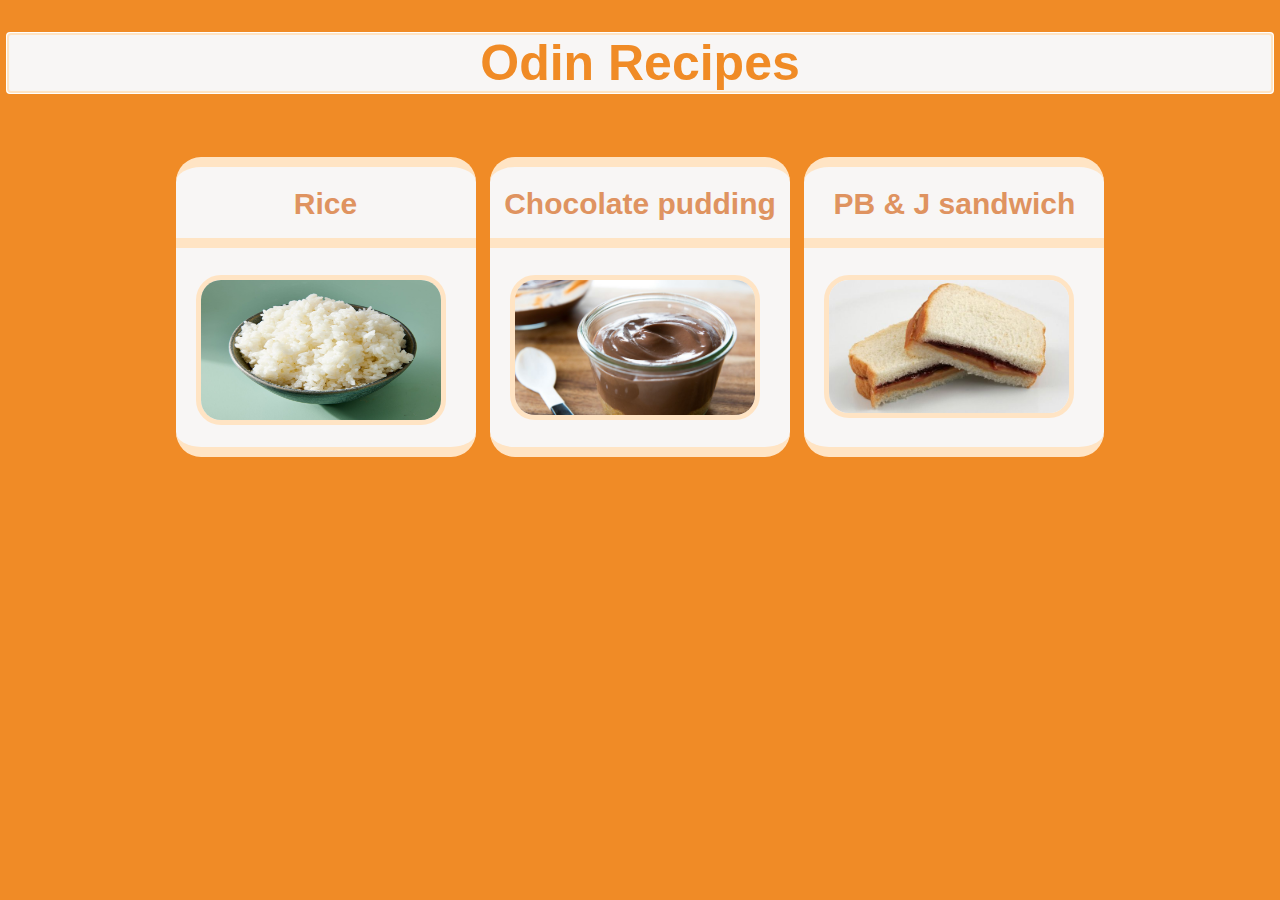
<file: index.html>
<!DOCTYPE html>
<html lang="en">
<head>
    <meta charset="UTF-8">
    <meta name="viewport" content="width=device-width, initial-scale=1.0">
    <link rel="stylesheet" href="style.css">
    <title>Odin Recipes</title>
</head>
<body>
    <h1>Odin Recipes</h1>
    <ul>
        <li><a href="./recipes/rice.html" class="link">Rice<span></span>
            <img src="./imgs/rice.jpg" width=250 height="150" alt="White rice in a bowl"></a></li>
        <li><a href="./recipes/chocopudding.html">Chocolate pudding<span></span>
            <img src="./imgs/chocopudding.jpg" width=250 alt="Chocolate pudding in a mug"></a></li>
        <li><a href="./recipes/pbnj.html">PB & J sandwich<span></span>
            <img src="./imgs/pbnj.jpg" width=250 alt="Peanut butter jelly sandwich"></a>
            </li>
    </ul>
</body>
</html>
</file>
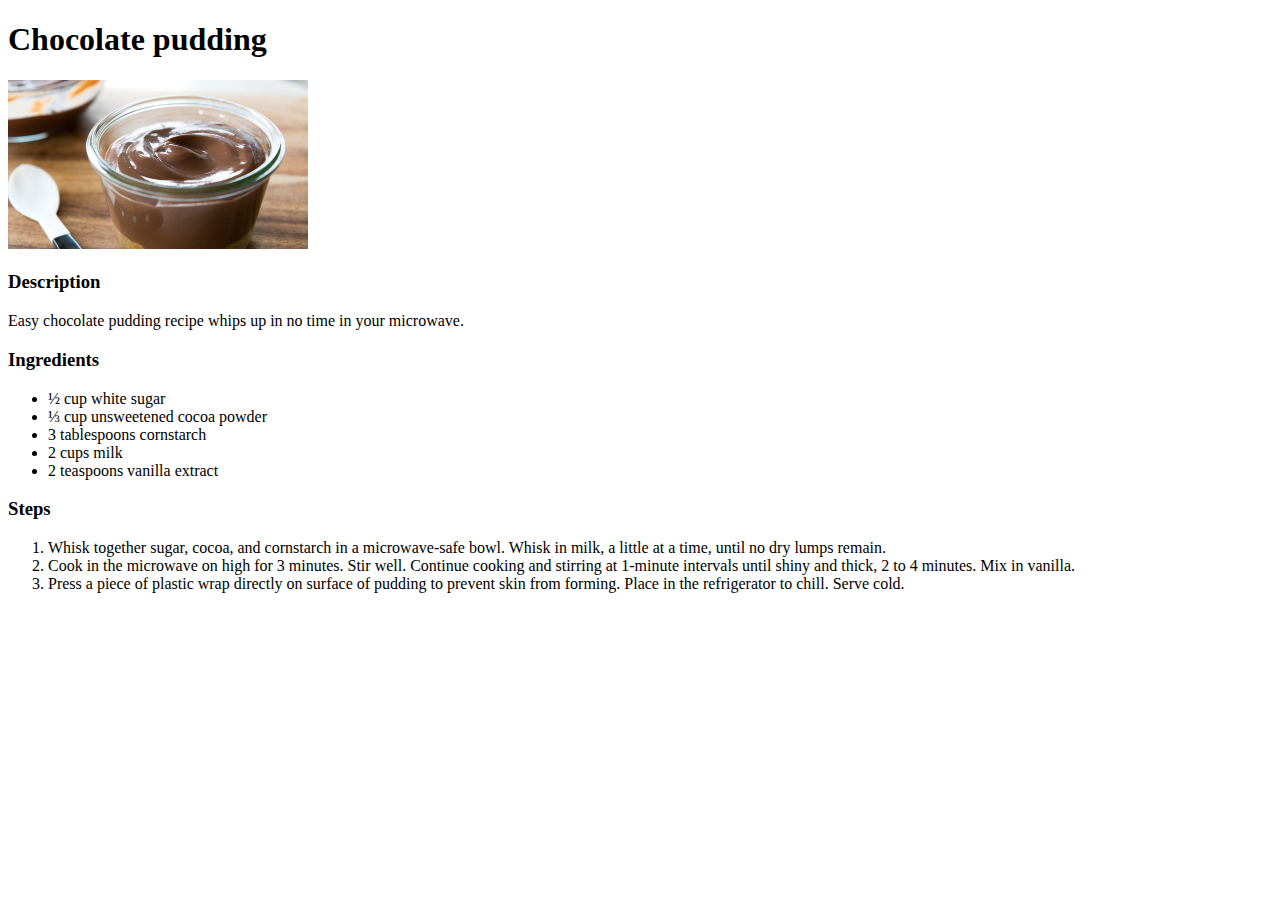
<file: recipes/chocopudding.html>
<!DOCTYPE html>
<html lang="en">
<head>
    <meta charset="UTF-8">
    <meta name="viewport" content="width=device-width, initial-scale=1.0">
    <title>Chocolate pudding</title>
</head>
<body>
    <h1>Chocolate pudding</h1>
    <img src="../imgs/chocopudding.jpg" width=300 alt="Chocolate pudding in a mug">
    <h3>Description</h3>
    <p>Easy chocolate pudding recipe whips up in no time in your microwave.</p>
    <h3>Ingredients</h3>
    <ul>
        <li>½ cup white sugar</li>
        <li>⅓ cup unsweetened cocoa powder</li>
        <li>3 tablespoons cornstarch</li>
        <li>2 cups milk</li>
        <li>2 teaspoons vanilla extract</li>
    </ul>
    <h3>Steps</h3>
    <ol>
        <li>Whisk together sugar, cocoa, and cornstarch in a microwave-safe bowl. Whisk in milk, a little at a time, until no dry lumps remain.</li>
        <li>Cook in the microwave on high for 3 minutes. Stir well. Continue cooking and stirring at 1-minute intervals until shiny and thick, 2 to 4 minutes. Mix in vanilla.</li>
        <li>Press a piece of plastic wrap directly on surface of pudding to prevent skin from forming. Place in the refrigerator to chill. Serve cold.</li>
    </ol>

</body>
</html>
</file>
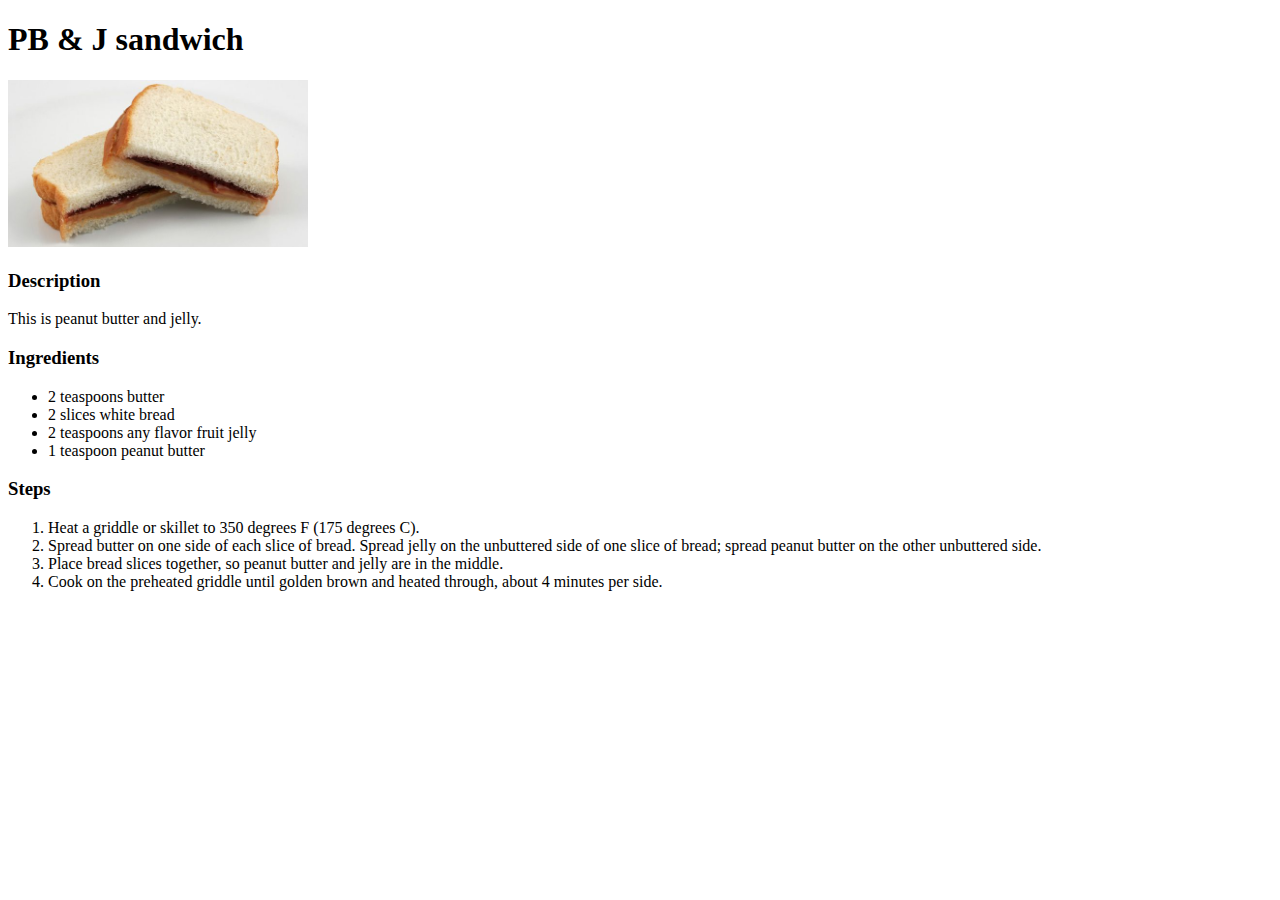
<file: recipes/pbnj.html>
<!DOCTYPE html>
<html lang="en">
<head>
    <meta charset="UTF-8">
    <meta name="viewport" content="width=device-width, initial-scale=1.0">
    <title>PB & J sandwich</title>
</head>
<body>
    <h1>PB & J sandwich</h1>
    <img src="../imgs/pbnj.jpg" width=300 alt="Peanut butter jelly sandwich">
    <h3>Description</h3>
    <p>This is peanut butter and jelly.</p>
    <h3>Ingredients</h3>
    <ul>
        <li>2 teaspoons butter</li>
        <li>2 slices white bread</li>
        <li>2 teaspoons any flavor fruit jelly</li>
        <li>1 teaspoon peanut butter</li>
    </ul>
    <h3>Steps</h3>
    <ol>
        <li>Heat a griddle or skillet to 350 degrees F (175 degrees C).</li>
        <li>Spread butter on one side of each slice of bread. Spread jelly on the unbuttered side of one slice of bread; spread peanut butter on the other unbuttered side.</li>
        <li>Place bread slices together, so peanut butter and jelly are in the middle.</li>
        <li>Cook on the preheated griddle until golden brown and heated through, about 4 minutes per side.</li>
    </ol>

</body>
</html>
</file>
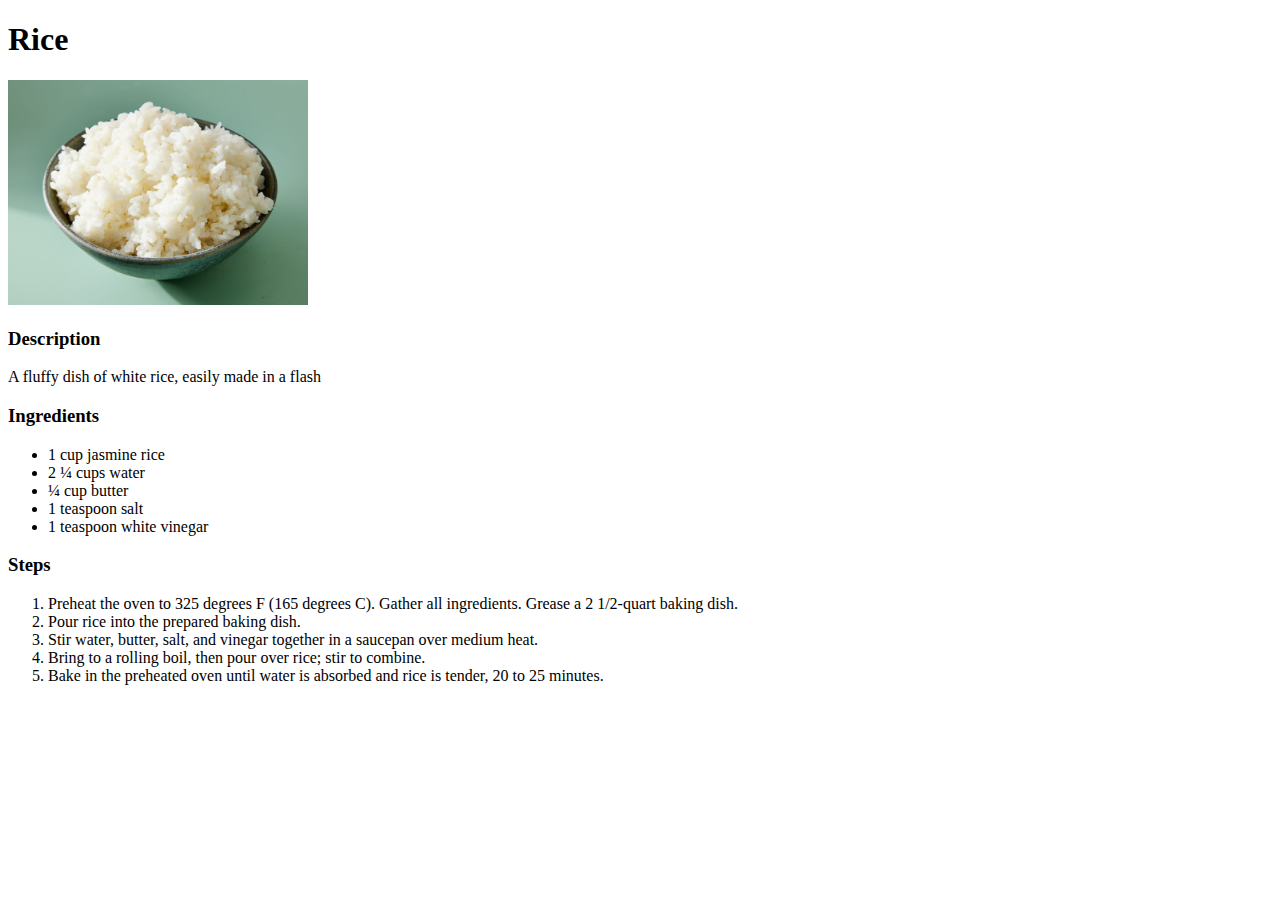
<file: recipes/rice.html>
<!DOCTYPE html>
<html lang="en">
<head>
    <meta charset="UTF-8">
    <meta name="viewport" content="width=device-width, initial-scale=1.0">
    <title>Rice</title>
</head>
<body>
    <h1>Rice</h1>
    <img src="../imgs/rice.jpg" width=300 alt="White rice in a bowl">
    <h3>Description</h3>
    <p>A fluffy dish of white rice, easily made in a flash</p>
    <h3>Ingredients</h3>
    <ul>
        <li>1 cup jasmine rice</li>
        <li>2 ¼ cups water</li>
        <li>¼ cup butter</li>
        <li>1 teaspoon salt</li>
        <li>1 teaspoon white vinegar</li>
    </ul>
    <h3>Steps</h3>
    <ol>
        <li>Preheat the oven to 325 degrees F (165 degrees C). Gather all ingredients. Grease a 2 1/2-quart baking dish.</li>
        <li>Pour rice into the prepared baking dish.</li>
        <li>Stir water, butter, salt, and vinegar together in a saucepan over medium heat.</li>
        <li>Bring to a rolling boil, then pour over rice; stir to combine.</li>
        <li>Bake in the preheated oven until water is absorbed and rice is tender, 20 to 25 minutes.</li>
    </ol>

</body>
</html>
</file>
<file: style.css>
* {
    box-sizing: border-box;
}

body {
    background-color: rgb(240, 139, 38);
    text-align: center;
    font-family: 'Franklin Gothic Medium', 'Arial Narrow', Arial, sans-serif;
}

ul {
    /* width: 800px; */
    display: inline-block;
    margin: 0;
    padding: 0;
    list-style-type: none;
    list-style-position: inside;
    
    

}

li {
    display: inline-block;
    height: 300px;
    width: 300px;
    font-size: 30px;
    font-weight: bold;
    text-align: center;
    color: rgb(223, 147, 96);
    border-top: 10px solid bisque;
    border-bottom: 10px solid bisque;
    background-color: rgb(248, 246, 245);
    margin: 5px;
    /* padding-right: 10px;
    padding-left: 10px; */
    padding-top: 20px;
    border-radius: 25px;
    

}

span {
    color: inherit;
    text-decoration: none;
    display: inline-block;
    width: 100%;
    padding-bottom: 10px;
    border-bottom: 10px solid bisque; 
}
/* .link {
    color: inherit;
    text-decoration: none;
    display: inline-block;
    width: 100%;
    padding-bottom: 10px;
    border-bottom: 10px solid bisque;  */
/* } */
a:visited, a {
    color: inherit;
    text-decoration: none;
}

a {
    display: inline-block;
    width: 100%;
    padding-bottom: 10px;
    /* border-bottom: 10px solid bisque; */
}

li:hover {
    color: rgb(235, 156, 110);
    /* border-top: 10px solid rgb(255, 153, 94);
    border-bottom: 10px solid rgb(255, 153, 94); */
    border-top: 10px solid bisque;
    border-bottom: 10px solid bisque;
    box-shadow: 0px 0px 15px 3px rgb(253, 196, 149);
    
}

h1 {
    
    font-size: 50px;
    text-align: center;
    background-color: rgb(248, 246, 245);
    color: rgb(240, 139, 38);
    outline: auto;
    outline-color: bisque;
    margin-bottom: 60px;
}

img {
    display: block;
    margin-top: 40px;
    margin: 20px;
    border: 5px solid bisque;
    border-radius: 25px;
}
</file>
